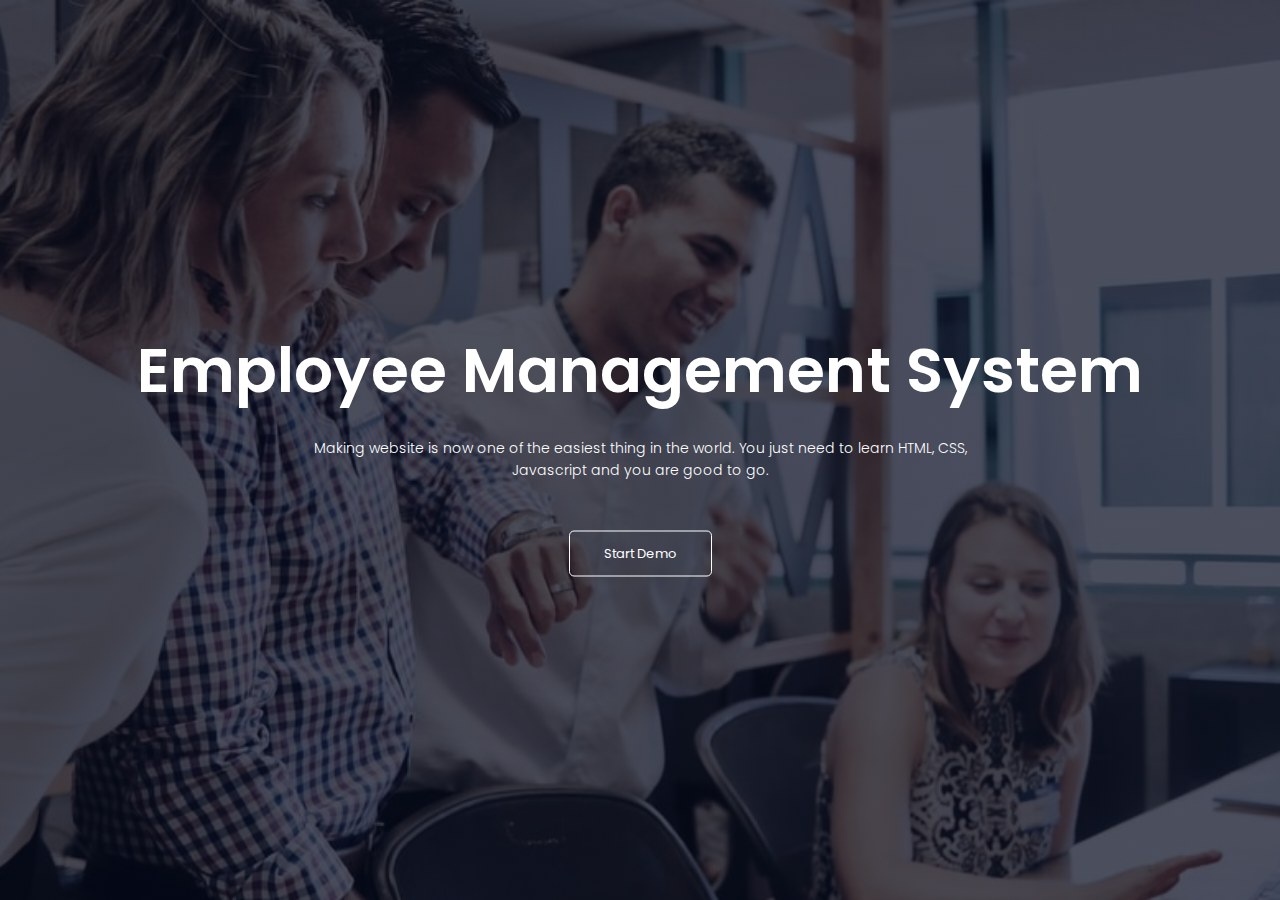
<file: index.html>
<!DOCTYPE html>
<html lang="en">
<head>

   <!-- Responsive Meta Tag -->
	<meta name="viewport" content="width=device-width, initial-scale=1, shrink-to-fit=no">


    <title>Employee Management System</title>

    <!-- Google fonts and Icons -->
     <link rel='icon' href='favicon.ico' type='image/x-icon' >
     <link rel="preconnect" href="https://fonts.googleapis.com">
     <link rel="preconnect" href="https://fonts.gstatic.com" crossorigin>
     <link href="https://fonts.googleapis.com/css2?family=Poppins:wght@100;200;300;400;600;700&display=swap" rel="stylesheet">
     <link rel="stylesheet" href="https://cdnjs.cloudflare.com/ajax/libs/font-awesome/5.14.0/css/all.min.css"
      integrity="sha512-1PKOgIY59xJ8Co8+NE6FZ+LOAZKjy+KY8iq0G4B3CyeY6wYHN3yt9PW0XpSriVlkMXe40PTKnXrLnZ9+fkDaog==" crossorigin="anonymous" />
     <link rel="stylesheet" href="https://cdnjs.cloudflare.com/ajax/libs/font-awesome/4.7.0/css/font-awesome.min.css">   

    
	<!-- External CSS -->
	<link rel="stylesheet" href="style.css"/>


</head>
<body>

    <section class="header">
        
       <div class="text-box" id="home">
            <h1>Employee Management System</h1>
            <p>Making website is now one of the easiest thing in the world. You just need to learn HTML, CSS,<br> Javascript and you are good to go.</p>
            <a href="add.html"class="hero-btn">Start Demo</a>
        </div> 
            </section>



</body>
</html>
</file>
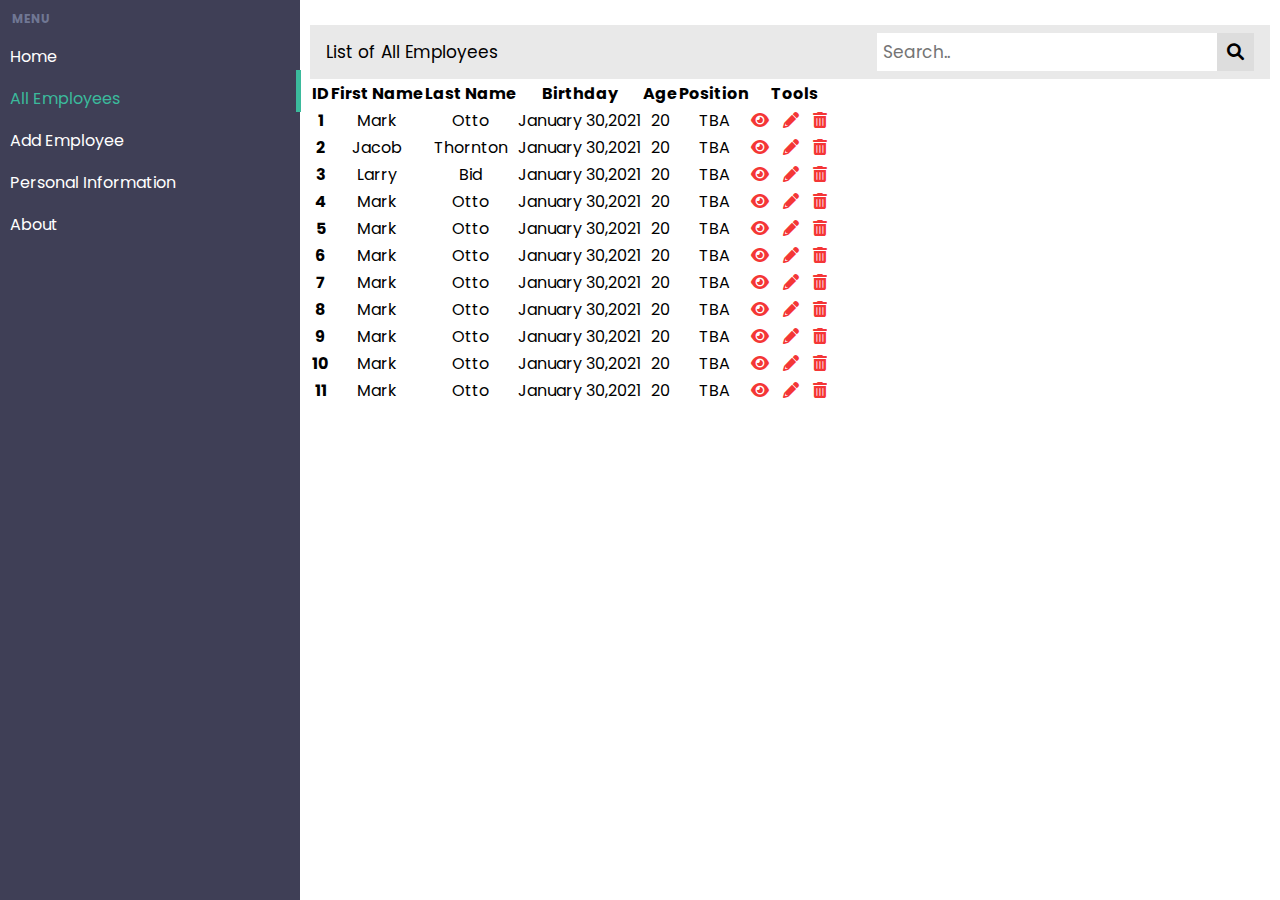
<file: add.html>
<!DOCTYPE html>
<html lang="en">
<head>
  
    
   <!-- Responsive Meta Tag -->
	<meta name="viewport" content="width=device-width, initial-scale=1, shrink-to-fit=no">

    <title>Employee Management System</title>

    
	<!-- Google Fonts -->
  <link rel='icon' href='favicon.ico' type='image/x-icon' >
	<link rel="preconnect" href="https://fonts.googleapis.com">
	<link rel="preconnect" href="https://fonts.gstatic.com" crossorigin>
  <link href="https://fonts.googleapis.com/css2?family=Poppins:wght@100;200;300;400;600;700&display=swap" rel="stylesheet">
  <link rel="stylesheet" href="https://cdnjs.cloudflare.com/ajax/libs/font-awesome/5.14.0/css/all.min.css" integrity="sha512-1PKOgIY59xJ8Co8+NE6FZ+LOAZKjy+KY8iq0G4B3CyeY6wYHN3yt9PW0XpSriVlkMXe40PTKnXrLnZ9+fkDaog==" crossorigin="anonymous" />
  <link rel="stylesheet" href="https://cdnjs.cloudflare.com/ajax/libs/font-awesome/4.7.0/css/font-awesome.min.css">   
  
    
	<!-- Bootstrap CSS  -->
	<link rel="stylesheet" href="https://cdn.jsdelivr.net/npm/bootstrap@4.6.1/dist/css/bootstrap.min.css" 
    integrity="sha384-zCbKRCUGaJDkqS1kPbPd7TveP5iyJE0EjAuZQTgFLD2ylzuqKfdKlfG/eSrtxUkn" crossorigin="anonymous">

	<!-- External CSS -->
  <link rel="stylesheet" href="font-6/css/all.css">
	<link rel="stylesheet" href="style.css"/>


</head>
<body>
   
    <!-- SideBar -->

    <div class="app">
      <aside class="sidebar">
        
        <nav>

          <div class="nav-links" id="navLinks">
          
                <i class="fa fa-times" onclick="hideMenu()"></i>
                <h3>Menu</h3>
                <a href="index.html" class="menu-item ">Home</a>
                <a href="add.html" class="menu-item is-active">All Employees</a>
                <a href="addemp.html" class="menu-item">Add Employee</a>
                <a href="info.html" class="menu-item">Personal Information</a>
                <a href="#" class="menu-item">About</a>
          </div>
        
        </nav>

      </aside>
    
		<main class="content">

      <div class="burger">
        <i class="fa fa-bars" onclick="showMenu()"></i>
      </div>

          
    <div class="topnav">
      <a href="#">List of All Employees</a>
        <div class="search-container">
          <form action="/action_page.php">
            <input type="text" placeholder="Search.." name="search">
            <button type="submit"><i class="fa fa-search"></i></button>
          </form>
        </div>
    </div>
      
            <div class="table-responsive">
            <table class="table table-bordered">
              <thead class="thead-dark">
                  <tr>
                    <th scope="col">ID</th>
                    <th scope="col">First Name</th>
                    <th scope="col">Last Name</th>
                    <th scope="col">Birthday</th>
                    <th scope="col">Age</th>
                    <th scope="col">Position</th>
                    <th scope="col">Tools</th>
                  </tr>
                </thead>
                <tbody>
                  <tr>
                    <th scope="row">1</th>
                    <td>Mark</td>
                    <td>Otto</td>
                    <td>January 30,2021</td>
                    <td>20</td>
                    <td>TBA</td>
                    <td>

                      <div class="icon">
                        <a href="info.html"><i class="fa-solid fa-eye"></i></a>    
                        <i class="fa-solid fa-pencil"></i>
                        <i class="fa-solid fa-trash-can"></i>
                      </div>
                    
                    </td>
                    
                  </tr>
                  <tr>
                    <th scope="row">2</th>
                    <td>Jacob</td>
                    <td>Thornton</td>
                    <td>January 30,2021</td>
                    <td>20</td>
                    <td>TBA</td>
                    <td>
                      <div class="icon">
                        <i class="fa-solid fa-eye"></i>
                        <i class="fa-solid fa-pencil"></i>
                        <i class="fa-solid fa-trash-can"></i>
                      </div>
                    
                    </td>
                  </tr>
                  <tr>
                    <th scope="row">3</th>
                    <td>Larry</td>
                    <td>Bid</td>
                    <td>January 30,2021</td>
                    <td>20</td>
                    <td>TBA</td>
                    <td>
                      <div class="icon">

                        <i class="fa-solid fa-eye"></i>
                        <i class="fa-solid fa-pencil"></i>
                        <i class="fa-solid fa-trash-can"></i>
                    
            
                    </div>
                    
                    </td>

                  </tr>
                  <tr>
                    <th scope="row">4</th>
                    <td>Mark</td>
                    <td>Otto</td>
                    <td>January 30,2021</td>
                    <td>20</td>
                    <td>TBA</td>
                    <td>
                      <div class="icon">

                        <i class="fa-solid fa-eye"></i>
                        <i class="fa-solid fa-pencil"></i>
                        <i class="fa-solid fa-trash-can"></i>
                    
            
                    </div>
                    
                    </td>
                  </tr>
                  <tr>
                    <th scope="row">5</th>
                    <td>Mark</td>
                    <td>Otto</td>
                    <td>January 30,2021</td>
                    <td>20</td>
                    <td>TBA</td>
                    <td>
                      <div class="icon">

                        <i class="fa-solid fa-eye"></i>
                        <i class="fa-solid fa-pencil"></i>
                        <i class="fa-solid fa-trash-can"></i>
                    
            
                    </div>
                    
                    </td>
                  </tr>
                    <tr>
                      <th scope="row">6</th>
                      <td>Mark</td>
                      <td>Otto</td>
                      <td>January 30,2021</td>
                      <td>20</td>
                      <td>TBA</td>
                      <td>
                        <div class="icon">
    
                          <i class="fa-solid fa-eye"></i>
                          <i class="fa-solid fa-pencil"></i>
                          <i class="fa-solid fa-trash-can"></i>
                      
              
                      </div>
                      
                      </td>
                    </tr>
                    <tr>
                      <th scope="row">7</th>
                      <td>Mark</td>
                      <td>Otto</td>
                      <td>January 30,2021</td>
                      <td>20</td>
                      <td>TBA</td>
                      <td>
                        <div class="icon">
    
                          <i class="fa-solid fa-eye"></i>
                          <i class="fa-solid fa-pencil"></i>
                          <i class="fa-solid fa-trash-can"></i>
                      
              
                      </div>
                      
                      </td>
                    </tr>
                    <tr>
                      <th scope="row">8</th>
                      <td>Mark</td>
                      <td>Otto</td>
                      <td>January 30,2021</td>
                      <td>20</td>
                      <td>TBA</td>
                      <td>
                        <div class="icon">
    
                          <i class="fa-solid fa-eye"></i>
                          <i class="fa-solid fa-pencil"></i>
                          <i class="fa-solid fa-trash-can"></i>
                      
              
                      </div>
                      
                      </td>
                    </tr>
                    <tr>
                      <th scope="row">9</th>
                      <td>Mark</td>
                      <td>Otto</td>
                      <td>January 30,2021</td>
                      <td>20</td>
                      <td>TBA</td>
                      <td>
                        <div class="icon">
    
                          <i class="fa-solid fa-eye"></i>
                          <i class="fa-solid fa-pencil"></i>
                          <i class="fa-solid fa-trash-can"></i>
                      
              
                      </div>
                      
                      </td>
                    </tr>
                    <tr>
                      <th scope="row">10</th>
                      <td>Mark</td>
                      <td>Otto</td>
                      <td>January 30,2021</td>
                      <td>20</td>
                      <td>TBA</td>
                      <td>
                        <div class="icon">
    
                          <i class="fa-solid fa-eye"></i>
                          <i class="fa-solid fa-pencil"></i>
                          <i class="fa-solid fa-trash-can"></i>
                      
              
                      </div>
                      
                      </td>
                    </tr>
                    <tr>
                      <th scope="row">11</th>
                      <td>Mark</td>
                      <td>Otto</td>
                      <td>January 30,2021</td>
                      <td>20</td>
                      <td>TBA</td>
                      <td>
                        <div class="icon">
    
                          <i class="fa-solid fa-eye"></i>
                          <i class="fa-solid fa-pencil"></i>
                          <i class="fa-solid fa-trash-can"></i>
                      
              
                      </div>
                      
                      </td>
                    </tr>
                </tbody>
          </table>
      </div>
</main>
</div>


  <script>
    var navLinks = document.getElementById("navLinks");

    function showMenu(){
        navLinks.style.left ="0";
    }
    function hideMenu(){
        navLinks.style.left ="-200px";
        
    }
</script>





    

    
	<!-- Option 1: jQuery and Bootstrap Bundle -->
	<script src="https://cdn.jsdelivr.net/npm/jquery@3.5.1/dist/jquery.slim.min.js" 
    integrity="sha384-DfXdz2htPH0lsSSs5nCTpuj/zy4C+OGpamoFVy38MVBnE+IbbVYUew+OrCXaRkfj" crossorigin="anonymous"></script>
	<script src="https://cdn.jsdelivr.net/npm/bootstrap@4.6.1/dist/js/bootstrap.bundle.min.js"
     integrity="sha384-fQybjgWLrvvRgtW6bFlB7jaZrFsaBXjsOMm/tB9LTS58ONXgqbR9W8oWht/amnpF" crossorigin="anonymous"></script>
</body>
</html>
</file>
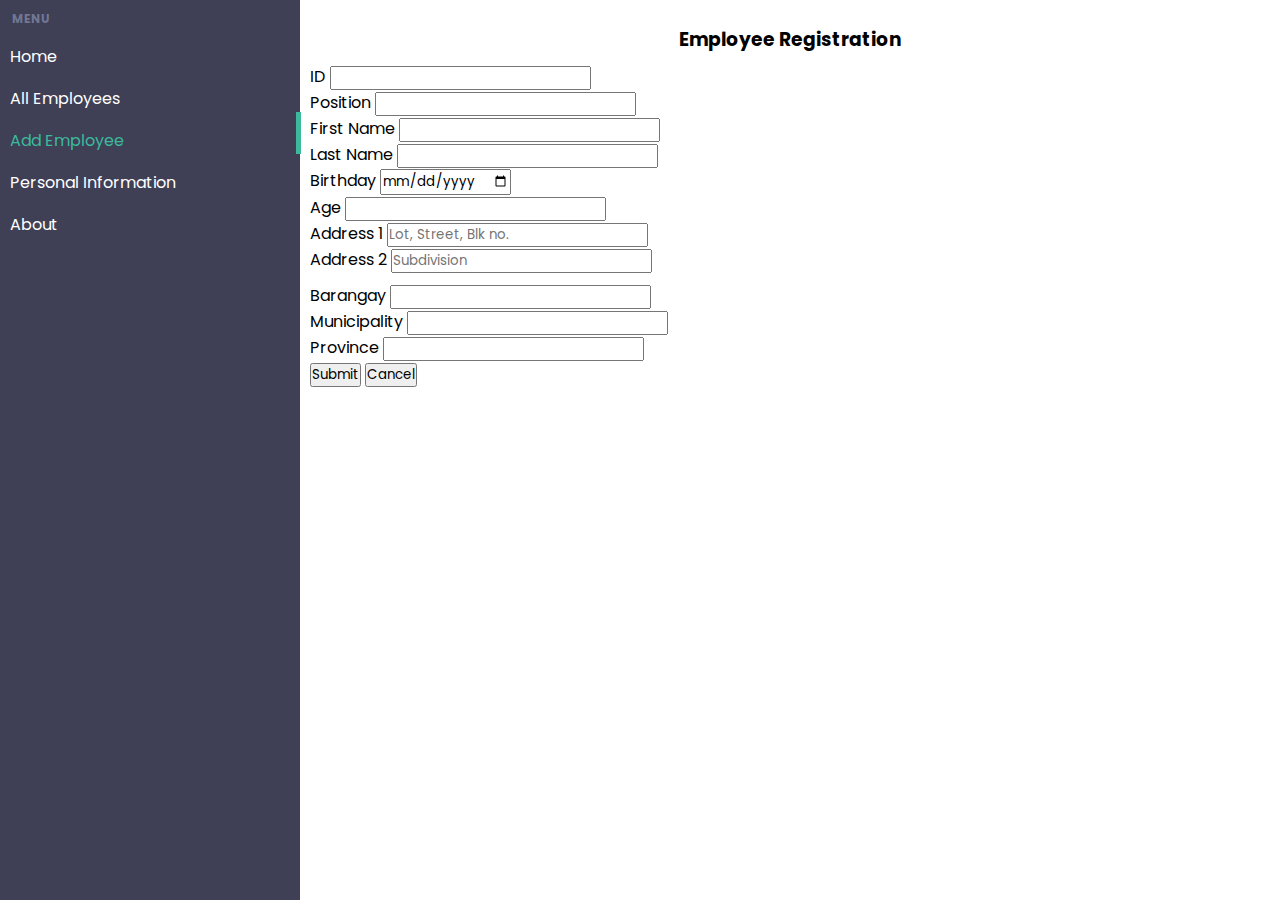
<file: addemp.html>
<!DOCTYPE html>
<html lang="en">
<head>
  
    
   <!-- Responsive Meta Tag -->
	<meta name="viewport" content="width=device-width, initial-scale=1, shrink-to-fit=no">

    <title>Employee Management System</title>

    
	<!-- Google Fonts -->
  <link rel='icon' href='favicon.ico' type='image/x-icon' >
	<link rel="preconnect" href="https://fonts.googleapis.com">
	<link rel="preconnect" href="https://fonts.gstatic.com" crossorigin>
  <link href="https://fonts.googleapis.com/css2?family=Poppins:wght@100;200;300;400;600;700&display=swap" rel="stylesheet">
  <link rel="stylesheet" href="https://cdnjs.cloudflare.com/ajax/libs/font-awesome/5.14.0/css/all.min.css" integrity="sha512-1PKOgIY59xJ8Co8+NE6FZ+LOAZKjy+KY8iq0G4B3CyeY6wYHN3yt9PW0XpSriVlkMXe40PTKnXrLnZ9+fkDaog==" crossorigin="anonymous" />
  <link rel="stylesheet" href="https://cdnjs.cloudflare.com/ajax/libs/font-awesome/4.7.0/css/font-awesome.min.css">   
  
    
	<!-- Bootstrap CSS  -->
	<link rel="stylesheet" href="https://cdn.jsdelivr.net/npm/bootstrap@4.6.1/dist/css/bootstrap.min.css" 
    integrity="sha384-zCbKRCUGaJDkqS1kPbPd7TveP5iyJE0EjAuZQTgFLD2ylzuqKfdKlfG/eSrtxUkn" crossorigin="anonymous">

	<!-- External CSS -->
  <link rel="stylesheet" href="font-6/css/all.css">
	<link rel="stylesheet" href="style.css"/>


</head>
<body>
   

    <!-- SideBar -->

    <div class="app">
  
      <aside class="sidebar">
    
        
        <nav>
          <div class="nav-links" id="navLinks">
                <i class="fa fa-times" onclick="hideMenu()"></i>
                <h3>Menu</h3> 
                <a href="index.html" class="menu-item ">Home</a>
                <a href="add.html" class="menu-item ">All Employees</a>
                <a href="addemp.html" class="menu-item is-active">Add Employee</a>
                <a href="info.html" class="menu-item">Personal Information</a>
                <a href="#" class="menu-item">About</a>
          </div>
        
        </nav>
  
      </aside>
    
      <main class="content">
        <div class="burger">
          <i class="fa fa-bars" onclick="showMenu()"></i>
  
        </div>     
         <div class="title">
                <h3>Employee Registration</h3>

            </div>

            
  <!-- FORMS -->
            <form>
                <div class="form-row">

                  <div class="form-group col-md-6">
                    <label for="ID">ID</label>
                    <input type="number" class="form-control" id="ID">
                  </div>

                  <div class="form-group col-md-6">
                    <label for="Position">Position</label>
                    <input type="text" class="form-control" id="Position">
                  </div>
                  
                  <div class="form-group col-md-6">
                    <label for="Fname">First Name</label>
                    <input type="text" class="form-control" id="Fname">
                  </div>

                  <div class="form-group col-md-6">
                    <label for="Lname">Last Name</label>
                    <input type="text" class="form-control" id="Lname">
                  </div>
                
                  <div class="form-group col-md-6">
                    <label for="Bday">Birthday</label>
                    <input type="date" class="form-control" id="Bday">
                  </div>

                  <div class="form-group col-md-6">
                    <label for="Age">Age</label>
                    <input type="number" class="form-control" id="Age">
                  </div>

                </div>
                <div class="form-group">
                  <label for="inputAddress">Address 1</label>
                  <input type="text" class="form-control" id="inputAddress" placeholder="Lot, Street, Blk no.">
                </div>

                <div class="form-group">
                  <label for="inputAddress2">Address 2</label>
                  <input type="text" class="form-control" id="inputAddress2" placeholder="Subdivision">
                </div>

                
                <div class="form-row">
                  <div class="form-group col-md-4">
                    <label for="Barangay">Barangay</label>
                    <input type="text" class="form-control" id="Barangay">
                  </div>

                  <div class="form-group col-md-4">
                    <label for="Municipality">Municipality</label>
                    <input type="text" class="form-control" id="Municipality">
                  </div>

                  <div class="form-group col-md-4">
                    <label for="Province">Province</label>
                    <input type="text" class="form-control" id="Province">
                  </div>
                  <div class="col-md-12 text-center">
                    <button type="button" class="btn btn-primary">Submit</button>
                    <button type="button" class="btn btn-warning">Cancel</button>
                </div>
                </div>
             
              </form>


</main>
</div>
   
<script>
  var navLinks = document.getElementById("navLinks");

  function showMenu(){
      navLinks.style.left ="0";
  }
  function hideMenu(){
      navLinks.style.left ="-200px";
      
  }
</script>



    

    
	<!-- Option 1: jQuery and Bootstrap Bundle -->
	<script src="https://cdn.jsdelivr.net/npm/jquery@3.5.1/dist/jquery.slim.min.js" 
    integrity="sha384-DfXdz2htPH0lsSSs5nCTpuj/zy4C+OGpamoFVy38MVBnE+IbbVYUew+OrCXaRkfj" crossorigin="anonymous"></script>
	<script src="https://cdn.jsdelivr.net/npm/bootstrap@4.6.1/dist/js/bootstrap.bundle.min.js"
     integrity="sha384-fQybjgWLrvvRgtW6bFlB7jaZrFsaBXjsOMm/tB9LTS58ONXgqbR9W8oWht/amnpF" crossorigin="anonymous"></script>
</body>
</html>
</file>
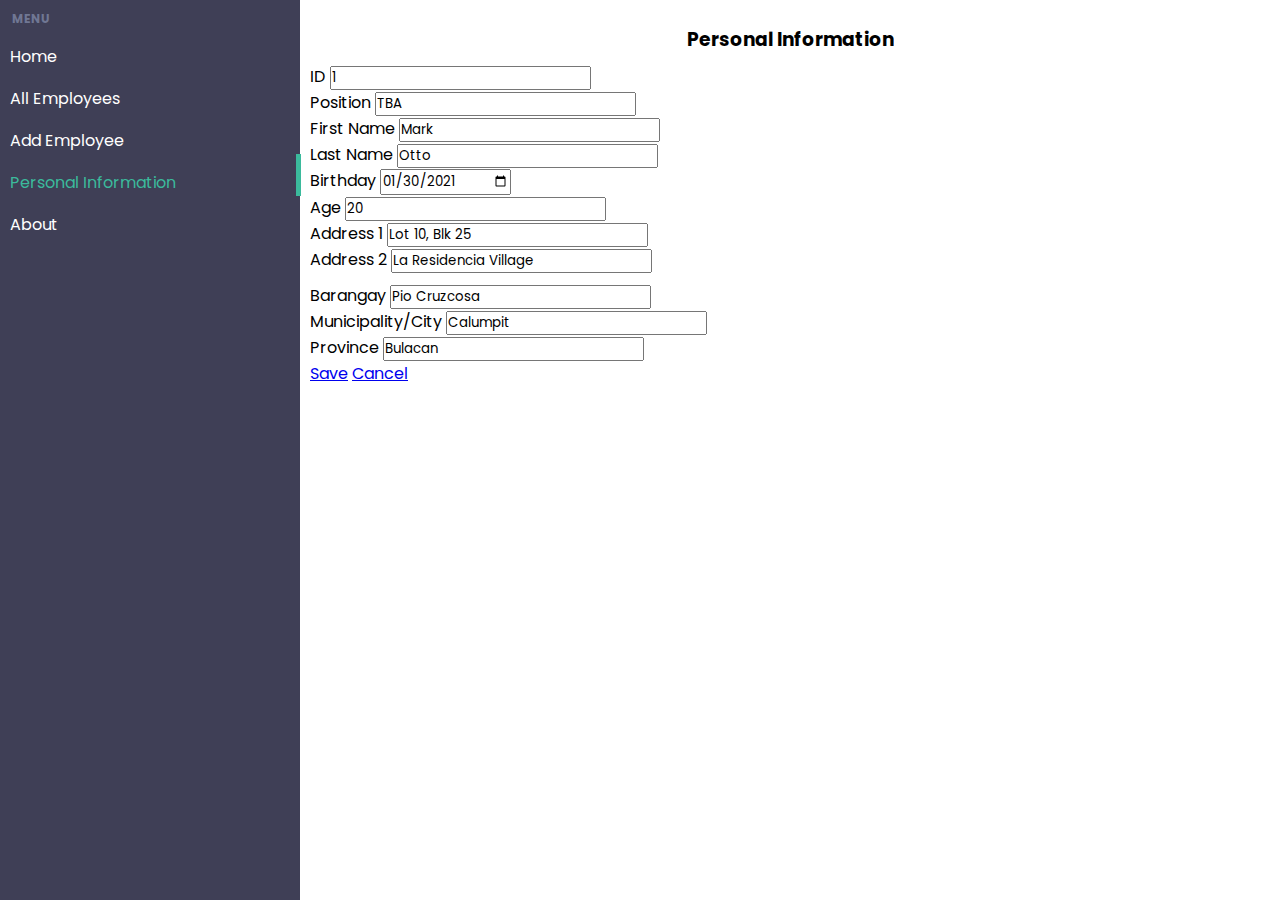
<file: info.html>
<!DOCTYPE html>
<html lang="en">
<head>
  
    
   <!-- Responsive Meta Tag -->
	<meta name="viewport" content="width=device-width, initial-scale=1, shrink-to-fit=no">

    <title>Employee Management System</title>

    
	<!-- Google Fonts -->
  <link rel='icon' href='favicon.ico' type='image/x-icon' >
	<link rel="preconnect" href="https://fonts.googleapis.com">
	<link rel="preconnect" href="https://fonts.gstatic.com" crossorigin>
  <link href="https://fonts.googleapis.com/css2?family=Poppins:wght@100;200;300;400;600;700&display=swap" rel="stylesheet">
  <link rel="stylesheet" href="https://cdnjs.cloudflare.com/ajax/libs/font-awesome/5.14.0/css/all.min.css" integrity="sha512-1PKOgIY59xJ8Co8+NE6FZ+LOAZKjy+KY8iq0G4B3CyeY6wYHN3yt9PW0XpSriVlkMXe40PTKnXrLnZ9+fkDaog==" crossorigin="anonymous" />
  <link rel="stylesheet" href="https://cdnjs.cloudflare.com/ajax/libs/font-awesome/4.7.0/css/font-awesome.min.css">   
  
    
	<!-- Bootstrap CSS  -->
	<link rel="stylesheet" href="https://cdn.jsdelivr.net/npm/bootstrap@4.6.1/dist/css/bootstrap.min.css" 
    integrity="sha384-zCbKRCUGaJDkqS1kPbPd7TveP5iyJE0EjAuZQTgFLD2ylzuqKfdKlfG/eSrtxUkn" crossorigin="anonymous">

	<!-- External CSS -->
  <link rel="stylesheet" href="font-6/css/all.css">
	<link rel="stylesheet" href="style.css"/>


</head>
<body>

     <!-- SideBar -->

     <div class="app">
     
      <aside class="sidebar">
       
        
        <nav>
          <div class="nav-links" id="navLinks">
                <i class="fa fa-times" onclick="hideMenu()"></i>
                <h3>Menu</h3> 
                <a href="index.html" class="menu-item ">Home</a>
                <a href="add.html" class="menu-item ">All Employees</a>
                <a href="addemp.html" class="menu-item">Add Employee</a>
                <a href="info.html" class="menu-item is-active">Personal Information</a>
                <a href="#" class="menu-item">About</a>
          </div>
        
        </nav>
  
      </aside>
    
      <main class="content">
        <div class="burger">
          <i class="fa fa-bars" onclick="showMenu()"></i>
  
        </div>
            <div class="title">
                <h3>Personal Information</h3>

            </div>

            
  <!-- FORMS -->
            <form>
                <div class="form-row">

                  <div class="form-group col-md-6">
                    <label for="ID">ID</label>
                    <input type="number" class="form-control" id="ID" value="1">
                  </div>

                  <div class="form-group col-md-6">
                    <label for="Position">Position</label>
                    <input type="text" class="form-control" id="Position" value="TBA">
                  </div>
                  
                  <div class="form-group col-md-6">
                    <label for="Fname">First Name</label>
                    <input type="text" class="form-control" id="Fname" value="Mark">
                  </div>

                  <div class="form-group col-md-6">
                    <label for="Lname">Last Name</label>
                    <input type="text" class="form-control" id="Lname" value="Otto">
                  </div>
                
                  <div class="form-group col-md-6">
                    <label for="Bday">Birthday</label>
                    <input type="date" class="form-control" id="Bday"  value="2021-01-30">
                  </div>

                  <div class="form-group col-md-6">
                    <label for="Age">Age</label>
                    <input type="number" class="form-control" id="Age" value="20">
                  </div>

                </div>
                <div class="form-group">
                  <label for="inputAddress">Address 1</label>
                  <input type="text" class="form-control" id="inputAddress" placeholder="Lot, Street, Blk no." value="Lot 10, Blk 25">
                </div>

                <div class="form-group">
                  <label for="inputAddress2">Address 2</label>
                  <input type="text" class="form-control" id="inputAddress2" placeholder="Subdivision" value="La Residencia Village">
                </div>

                
                <div class="form-row">
                  <div class="form-group col-md-4">
                    <label for="Barangay">Barangay</label>
                    <input type="text" class="form-control" id="Barangay" value="Pio Cruzcosa">
                  </div>

                  <div class="form-group col-md-4">
                    <label for="Municipality">Municipality/City</label>
                    <input type="text" class="form-control" id="Municipality" value="Calumpit">
                  </div>

                  <div class="form-group col-md-4">
                    <label for="Province">Province</label>
                    <input type="text" class="form-control" id="Province" value="Bulacan">
                  </div>
                  <div class="col-md-12 text-center">
                    <a href="add.html"class="btn btn-primary">Save</a>
                    <a href="add.html"class="btn btn-warning">Cancel</a>
                </div>
                </div>
             
              </form>


</main>
</div>
   
<script>
  var navLinks = document.getElementById("navLinks");

  function showMenu(){
      navLinks.style.left ="0";
  }
  function hideMenu(){
      navLinks.style.left ="-200px";
      
  }
</script>

    

    
	<!-- Option 1: jQuery and Bootstrap Bundle -->
	<script src="https://cdn.jsdelivr.net/npm/jquery@3.5.1/dist/jquery.slim.min.js" 
    integrity="sha384-DfXdz2htPH0lsSSs5nCTpuj/zy4C+OGpamoFVy38MVBnE+IbbVYUew+OrCXaRkfj" crossorigin="anonymous"></script>
	<script src="https://cdn.jsdelivr.net/npm/bootstrap@4.6.1/dist/js/bootstrap.bundle.min.js"
     integrity="sha384-fQybjgWLrvvRgtW6bFlB7jaZrFsaBXjsOMm/tB9LTS58ONXgqbR9W8oWht/amnpF" crossorigin="anonymous"></script>
</body>
</html>
</file>
<file: style.css>
/* Employee Management */


*{
    margin: 0;
    padding: 0;
    box-sizing: border-box;
    font-family: 'Poppins', sans-serif;
}
.header{
   min-height: 100vh;
   width: 100%;
   background-image: linear-gradient(rgba(4,9,30,0.7),rgba(4,9,30,0.7)),url("images/banner12.jfif");
   background-position: center;
   background-size: cover ;
   position: relative;
}


.text-box{
    width: 90%;
    color: white;
    position: absolute;
    top: 50%;
    left: 50%;
    transform: translate(-50%,-50%);
    text-align: center;
}

.text-box h1{
    font-size: 62px;
}
.text-box p{
    margin: 10px 0 40px;
    font-size: 14px;
    color:white;
}

.hero-btn{
    display: inline-block;
    text-decoration:none;
    color: white;
    border: 1px solid #fff;
    border-radius: 5px;
    padding: 12px 34px;
    font-size: 13px;
    background: transparent;
    position: relative;
    cursor: pointer;
}

.hero-btn:hover{
    border: 1px solid #f43636fb;
    background: #f43636fb;
    transition:1s;
    text-decoration: none;
    color: #fff;
} 

h1{
    font-size: 36px;
    font-weight: 600;
}
p{
    color: #777;
    font-size: 14px;
    font-weight: 300;
    line-height: 22px;
    padding: 10px;
}
    
@media(max-width: 700px){
    .text-box h1{
    font-size: 20px;
    }
}



/* Sidebar */

.app {
  /* without display flex the mobile view is okay but the desktop view is not ok */
    display: flex;
    min-height: 100vh;
}


.sidebar {
    flex: 1 1 0;
    max-width: 300px;
    padding: 10px 15px 8px 10px;
    background-color: #3f3f56;

}

.sidebar h3 {
    color: #707793;
    font-size: 0.75rem;
    text-transform: uppercase;
    margin-left: 18px;
}

.sidebar .nav-links {
	  margin: 0 -1rem;
}

.sidebar .nav-links .menu-item {
    display: block;
    padding: 1em;
    padding-bottom: 1px;
    color: #FFF;
    text-decoration: none;
    transition: 0.2s linear;
}

.sidebar .nav-links .menu-item:hover,
.sidebar .nav-links .menu-item.is-active {
    color: #3bba9c;
    border-right: 5px solid #3bba9c;
}




.sidebar .nav-links .menu-item:hover {
	  border-right: 5px solid #3bba9c;
}

.content {
    flex: 1 1 0;
    padding: 10px 10px 10px 10px;
}

.content h1 {
    color: #3C3F58;
    font-size: 36px;
    text-align: center;
    margin-bottom: 40px;
}

.content p {
	  color: #707793;
}

nav .fa{
    display: none;
}

.content .burger {
    display: none;
}




@media (max-width: 780px) {
  .sidebar {
		max-width: 200px;
    z-index: 1;
	}
}


@media (max-width: 768px) {


 .sidebar .nav-links .menu-item {
      display: block;
      padding-left: 25px;
}
  .nav-links h3{
      margin-top: -18px;
      margin-left: 25px;

}
  .nav-links{
      position:fixed;
      background: #3f3f56;
      height: 500vh;
      width: 200px;
      top: 0%;
      right: -200px;
      text-align: left;
      z-index: 2;
      transition: 2s;
}
  nav .fa{
      display: block;
      color: white;
      margin-top: 10px;
      margin-left: 170px;
      font-size: 22px;
      cursor: pointer;
}

  .content {
      margin-top: -25px;
 
	
	}
	.sidebar {
      position: fixed;
      top: 0;
      left: -300px;
      height: 200vh;
      width: 200px;
      max-width: 300px;
      transition: 2s;
	}

	.sidebar.is-active {
	  	left: 0;
} 

  .content .burger{
      display: block;
      color: black;
      margin-left: 0px;
      margin-top: 0px;
      font-size: 22px;
      cursor: pointer;
  }


}



/* search bar */
.topnav {
    overflow: hidden;
    background-color: #e9e9e9;
  }
  
  .topnav a {
    float: left;
    display: block;
    color: black;
    text-align: center;
    padding: 14px 16px;
    text-decoration: none;
    font-size: 17px;
  }

  .topnav .search-container {
    float: right;
  }
  
  .topnav input[type=text] {
    padding: 6px;
    margin-top: 8px;
    font-size: 17px;
    border: none;
  }
  
  .topnav .search-container button {
    float: right;
    padding: 6px 10px;
    margin-top: 8px;
    margin-right: 16px;
    background: #ddd;
    font-size: 17px;
    border: none;
    cursor: pointer;
  }
  
  .topnav .search-container button:hover {
    background: #ccc;
  }
  
  @media screen and (max-width: 600px) {
    .topnav .search-container {
      float: none;
    }
    .topnav a, .topnav input[type=text], .topnav .search-container button {
      float: none;
      display: block;
      text-align: left;
      width: 100%;
      margin: 0;
      padding: 14px;
    }
    .topnav input[type=text] {
      border: 1px solid #ccc;  
    }

    .app {
      /* without display flex the mobile view is okay but the desktop view is not ok, we used flex-direction to arrange the mobile view*/
        display: flex;
        flex-direction: column;
        min-height: 100vh;
    }
    
  

  }

  /* icons */

  .icon .fa-solid{
    color:#f43636;
    padding-right: 10px;

  }

  .table-responsive {
    text-align: center;
   }


   /* addemp */

   .content {
    padding-top: 25px;

   }

   .content .title {
    text-align: center;

   }

   .content .form-row {

    padding-top: 10px;

   }

   @media (max-width: 768px) {
    .content .title {

      padding-top: 10px;

    }
    

   }
</file>
